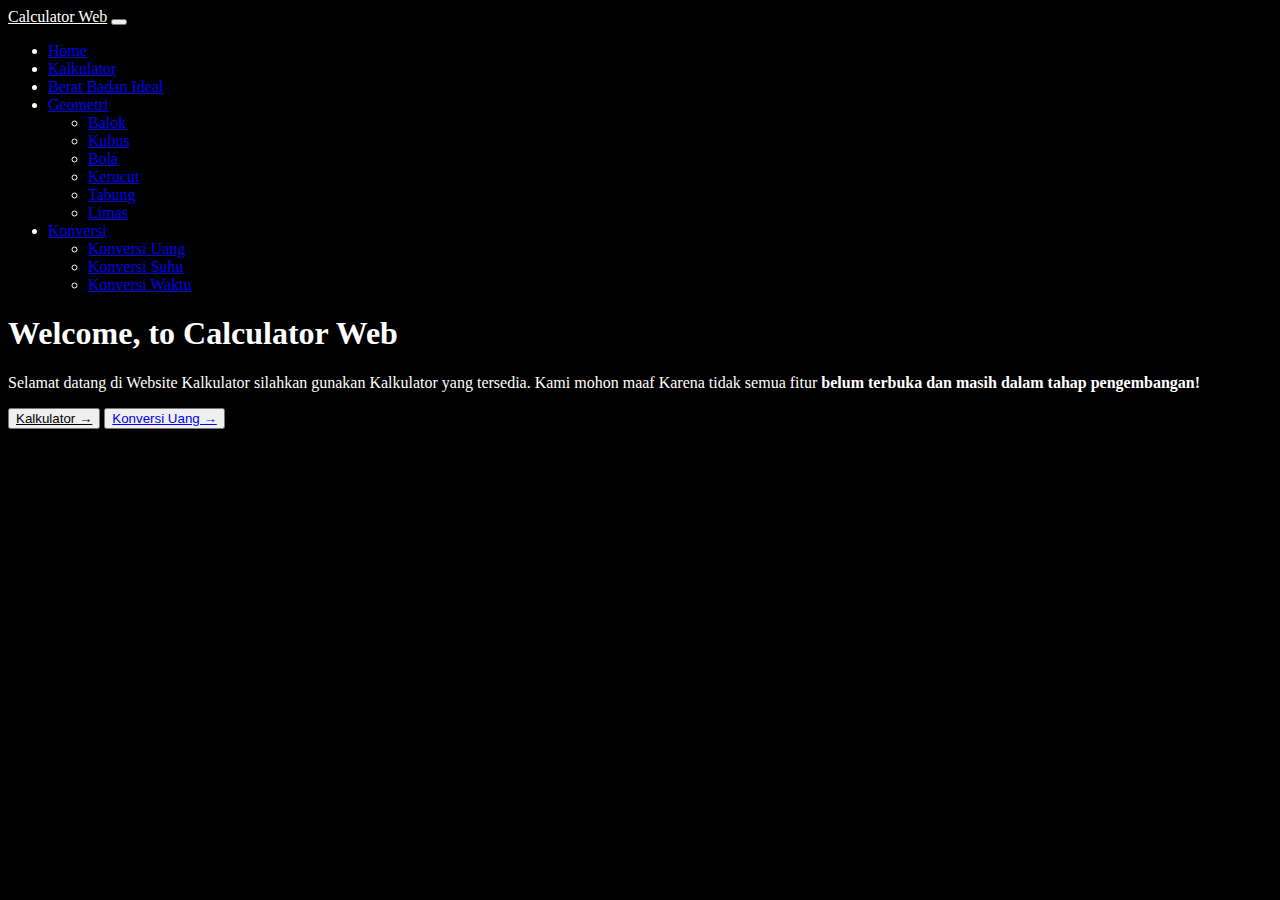
<file: Index.html>
<!doctype html>
<html lang="en">
  <head>
    <meta charset="utf-8">
    <meta name="viewport" content="width=device-width, initial-scale=1">
    <title>Kalkulator Web</title>
    <link href="https://cdn.jsdelivr.net/npm/bootstrap@5.3.0-alpha3/dist/css/bootstrap.min.css" rel="stylesheet" integrity="sha384-KK94CHFLLe+nY2dmCWGMq91rCGa5gtU4mk92HdvYe+M/SXH301p5ILy+dN9+nJOZ" crossorigin="anonymous">
    <link rel="icon" href="Image/icon.png">
    <style>
        body {
            background-color: black;
            color: white;
        }
    </style>
  </head>
  <body>
    <nav class="navbar navbar-expand-lg bg-body-tertiary">
        <div class="container-fluid">
            <a class="navbar-brand" href="Main.html" style="background-color: black; color: white; border-radius: 10px;">Calculator Web</a>
            <button class="navbar-toggler" type="button" data-bs-toggle="collapse" data-bs-target="#navbarSupportedContent" aria-controls="navbarSupportedContent" aria-expanded="false" aria-label="Toggle navigation">
            <span class="navbar-toggler-icon"></span>
            </button>
            <div class="collapse navbar-collapse" id="navbarSupportedContent">
            <ul class="navbar-nav me-auto mb-2 mb-lg-0">
                <li class="nav-item">
                <a class="nav-link active" aria-current="page" href="Index.html">Home</a>
                </li>
                <li class="nav-item">
                <a class="nav-link" href="Kalkulator.html">Kalkulator</a>
                </li>
                <li class="nav-item">
                    <a class="nav-link" href="Berat Badan Ideal/Berat Badan Ideal.html">Berat Badan Ideal</a>
                </li>      
                <li class="nav-item dropdown">
                <a class="nav-link dropdown-toggle" href="#" role="button" data-bs-toggle="dropdown" aria-expanded="false">
                    Geometri
                </a>
                <ul class="dropdown-menu">
                    <li><a class="dropdown-item" href="Geometri/Balok.html">Balok</a></li>
                    <li><a class="dropdown-item" href="Geometri/Kubus.html">Kubus</a></li>
                    <li><a class="dropdown-item" href="Geometri/Bola.html">Bola</a></li>
                    <li><a class="dropdown-item" href="Geometri/Kerucut.html">Kerucut</a></li>
                    <li><a class="dropdown-item" href="Geometri/Tabung.html">Tabung</a></li>
                    <li><a class="dropdown-item" href="Geometri/Limas.html">Limas</a></li>
                </ul>
                </li>
                <li class="nav-item dropdown">
                    <a class="nav-link dropdown-toggle" href="#" role="button" data-bs-toggle="dropdown" aria-expanded="false">
                        Konversi
                    </a>
                <ul class="dropdown-menu">
                    <li><a class="dropdown-item" href="Konversi/Konversi Uang.html">Konversi Uang</a></li>
                    <li><a class="dropdown-item" href="Konversi/Konversi Suhu.html">Konversi Suhu</a></li>
                    <li><a class="dropdown-item" href="Konversi/Konversi Waktu.html">Konversi Waktu</a></li>
                </ul>
                </li>
            </ul>
            </div>
        </div>
    </nav>
    <main>
        <div class="px-4 py-5 my-5 text-center">
            <h1 style="color: white;">Welcome, to Calculator Web</h1>
            <div class="col-lg-6 mx-auto">
                <p class="lead mb-4">Selamat datang di Website Kalkulator silahkan gunakan Kalkulator yang tersedia. Kami mohon maaf Karena tidak semua fitur <strong>belum terbuka dan masih dalam tahap pengembangan!</strong></p>
                <div class="d-grid gap-2 d-sm-flex justify-content-sm-center">
                <button type="button" class="btn btn-primary btn-lg px-4 gap-3"><a href="Kalkulator.html" style="color: black;">Kalkulator →</a></button>
                <button type="button" class="btn btn-outline-secondary btn-lg px-4" style="color: blue;"><a href="Konversi Uang.html">Konversi Uang →</a></button>
                </div>
            </div>
        </div>
    </main>
    <script src="https://cdn.jsdelivr.net/npm/bootstrap@5.3.0-alpha3/dist/js/bootstrap.bundle.min.js" integrity="sha384-ENjdO4Dr2bkBIFxQpeoTz1HIcje39Wm4jDKdf19U8gI4ddQ3GYNS7NTKfAdVQSZe" crossorigin="anonymous"></script>
  </body>
</html>
</file>
